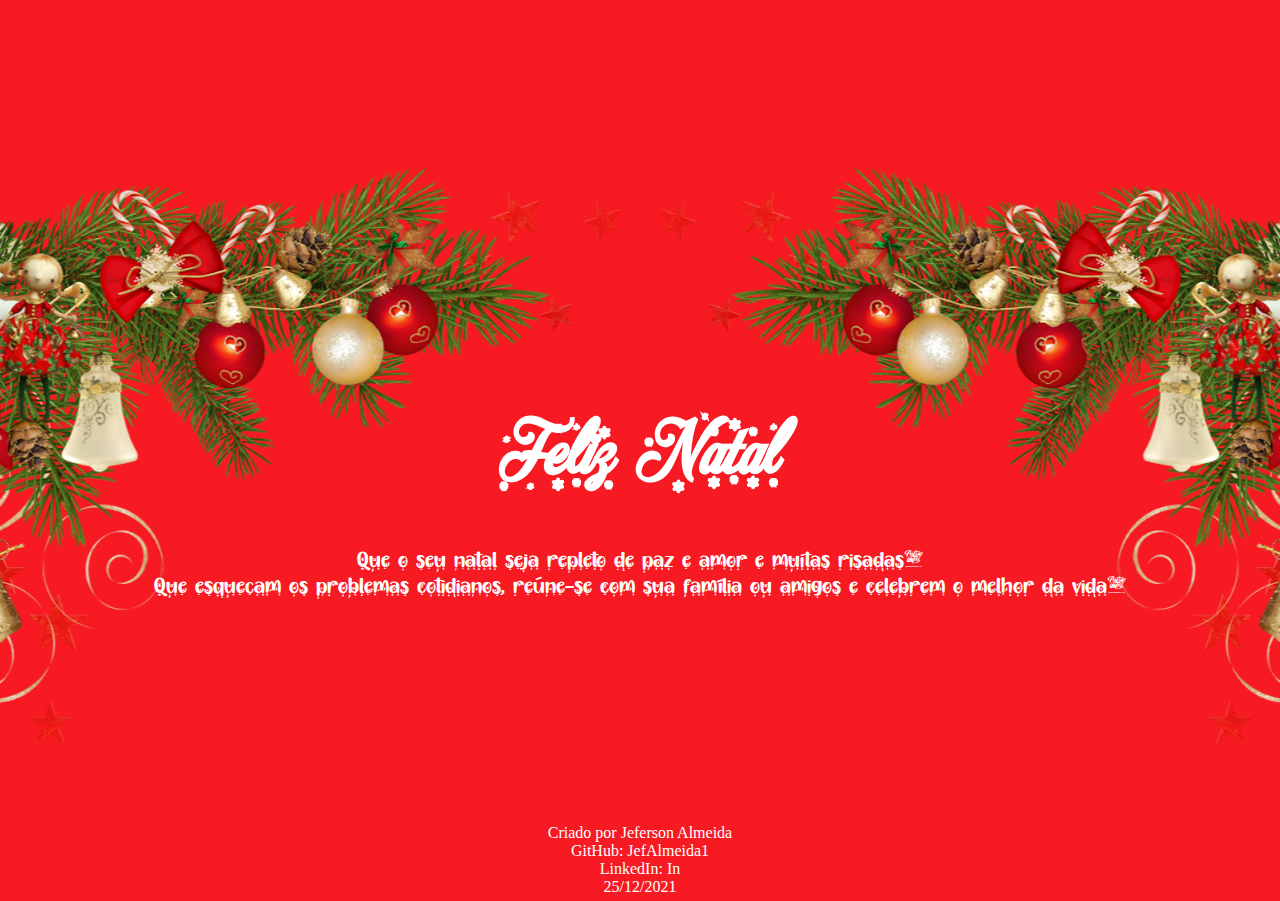
<file: index.html>
<!DOCTYPE html>
<html lang="pt-br">
<head>
    <meta charset="UTF-8">
    <meta http-equiv="X-UA-Compatible" content="IE=edge">
    <meta name="viewport" content="width=device-width, initial-scale=1.0">
    <link rel="stylesheet" href="./assests/style.css">
    <title>Feliz natal</title>
</head>
<body>        
    <h1 class="h1--animated">Feliz Natal</h1>
    <br>
    <p class="paragrafo p--">
         Que o seu natal seja repleto de paz e amor e muitas risadas!
         <br> 
         Que esqueçam os problemas cotidianos, reúne-se com sua família ou amigos e celebrem o melhor da vida!
    </p>
    <footer>
        Criado por Jeferson Almeida
        <p class="git">GitHub: 
            <a href="https://github.com/JefAlmeida1" target="_blank">JefAlmeida1</a>
        </p>
        <p class="link">LinkedIn: 
            <a href="https://www.linkedin.com/in/jeferson-almeida-988647219/" target="_blank">In</a>
        </p>
        25/12/2021
    </footer>
</body>
</html>
</file>
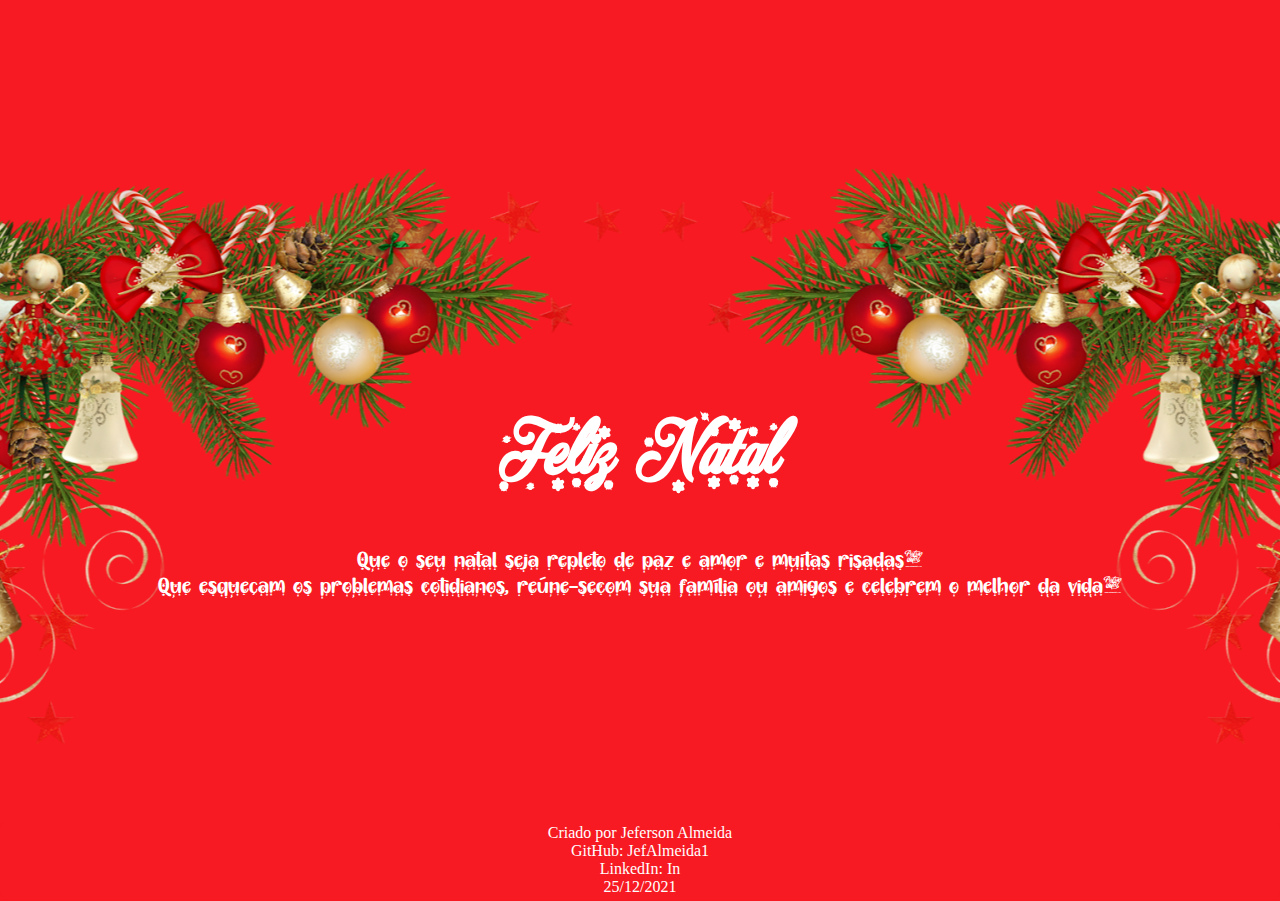
<file: natal2021.html>
<!DOCTYPE html>
<html lang="pt-br">
<head>
    <meta charset="UTF-8">
    <meta http-equiv="X-UA-Compatible" content="IE=edge">
    <meta name="viewport" content="width=device-width, initial-scale=1.0">
    <link rel="stylesheet" href="./assests/style.css">
    <title>Feliz natal</title>
</head>
<body>        
    <h1 class="h1--animated">Feliz Natal</h1>
    <br>
    <p class="paragrafo p--">
         Que o seu natal seja repleto de paz e amor e muitas risadas!
         <br> 
         Que esqueçam os problemas cotidianos, reúne-secom sua família ou amigos e celebrem o melhor da vida!
    </p>
    <footer>
        Criado por Jeferson Almeida
        <p class="git">GitHub: 
            <a href="https://github.com/JefAlmeida1" target="_blank">JefAlmeida1</a>
        </p>
        <p class="link">LinkedIn: 
            <a href="https://www.linkedin.com/in/jeferson-almeida-988647219/" target="_blank">In</a>
        </p>
        25/12/2021
    </footer>
</body>
</html>
</file>
<file: assests/style.css>
@charset "UTF-8";
@font-face {
    font-family: 'ChristmasFlake';
    src: url('Fontes/MerryChristmasFlake.ttf') format('truetype');
    font-weight:normal;
    font-style: normal;
}
@font-face {
    font-family: 'Happy';
    src: url(Fontes/HappyChristmasParty.ttf) format('truetype');
    font-weight:normal;
    font-style: normal;
}
*{
    margin: 0;
    padding: 0;
}

body{
    background-image: url(../img/natal-png.png);
    background-repeat: no-repeat;
    background-position: center;
    background-color: #F71A22;
}

h1{
    margin-top: 25rem;
    text-align: center;
    font-size: 80px;
    text-overflow: clip;
    font-family: 'ChristmasFlake';
    color: white;
}

p.paragrafo{
    margin-top: 30px;
    text-align: center;
    color: white;
    font-family: 'Happy';
    font-size: 27px;

    animation-name: moveInleft;
    animation-duration: 2s;
    animation-timing-function: ease-out
}

footer{
    text-align: center;
    margin-top: 220px;
    border-radius: 10px 10px 10px 10px;
    padding: 5px;
    background-color: #F71A22;
    color: white;
}

a{
    text-decoration: none;
    color: white;
    transition: 0.5s;
}

a:hover{
    background-color: white;
    color: red;
    border-radius: 5px;
}

/*animação*/
@keyframes moveInskill{
    0%{
        opacity: 0;
        transform: translateY(30px);
    }

    100%{
        opacity: 1;
        transform: translate(0);
    }
}

@keyframes moveInleft{
    0%{
        opacity: 0;
        transform: translateX(-100px);
    }
    
    80%{
        transform: translate(20px);
    }      

    100%{
        opacity: 1;
        transform: translate(0);
    }
}

.h1--animated{
    animation: moveInskill .9s ease-out .35s;
    animation-fill-mode: backwards;
}
</file>
